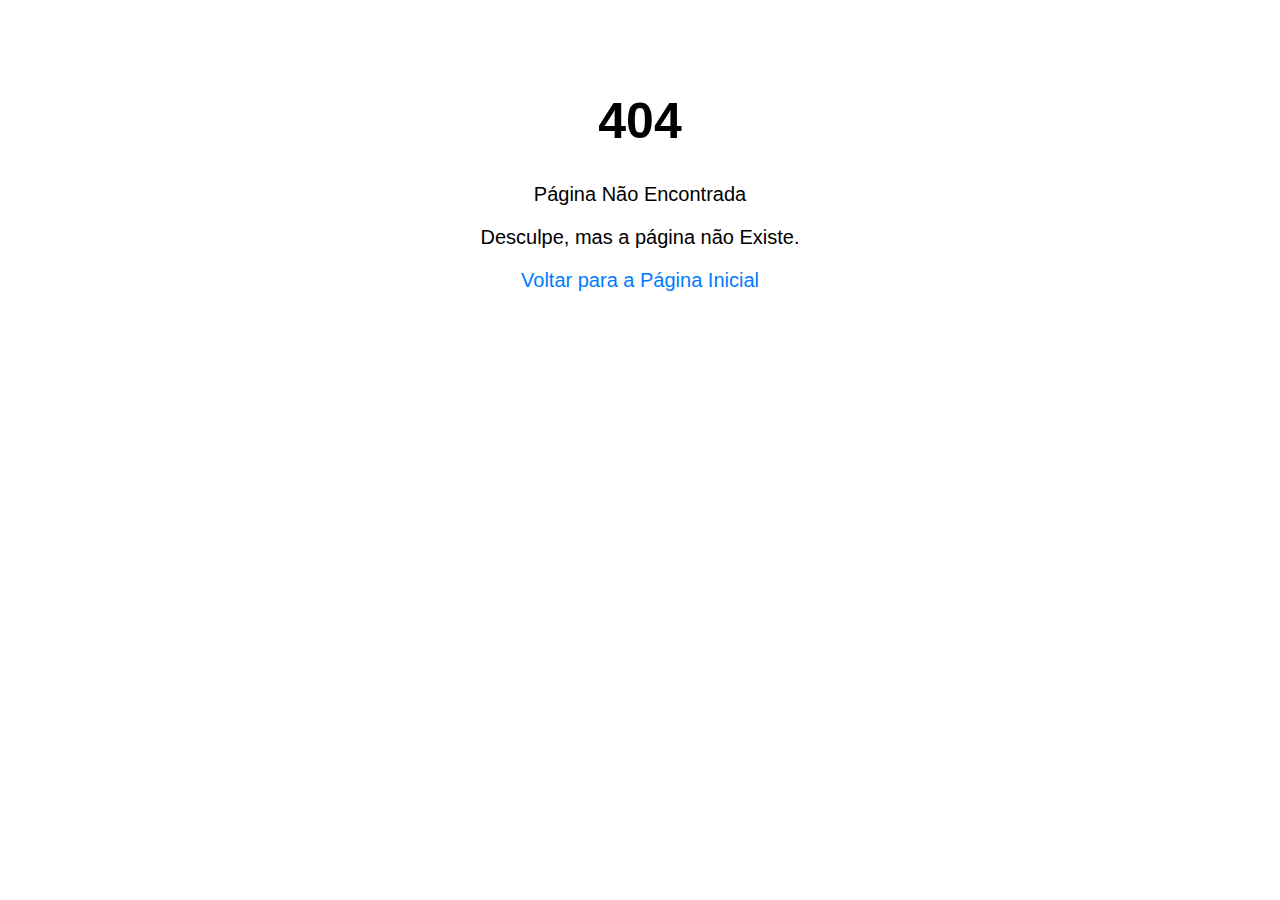
<file: erro.html>
<!DOCTYPE html>
<html lang="pt-PT">
<head>
    <meta charset="UTF-8">
    <meta name="viewport" content="width=device-width, initial-scale=1.0">
    <title>404 Not Found</title>
    <style>
        body {
            font-family: Arial, sans-serif;
            text-align: center;
            padding: 50px;
        }
        h1 {
            font-size: 50px;
        }
        p {
            font-size: 20px;
        }
        a {
            color: #007BFF;
            text-decoration: none;
        }
        a:hover {
            text-decoration: underline;
        }
    </style>
</head>
<body>
    <h1>404</h1>
    <p>Página Não Encontrada</p>
    <p>Desculpe, mas a página não Existe.</p>
    <p><a href="javascript:history.back()">Voltar para a Página Inicial</a></p>
</body>
</html>
</file>
